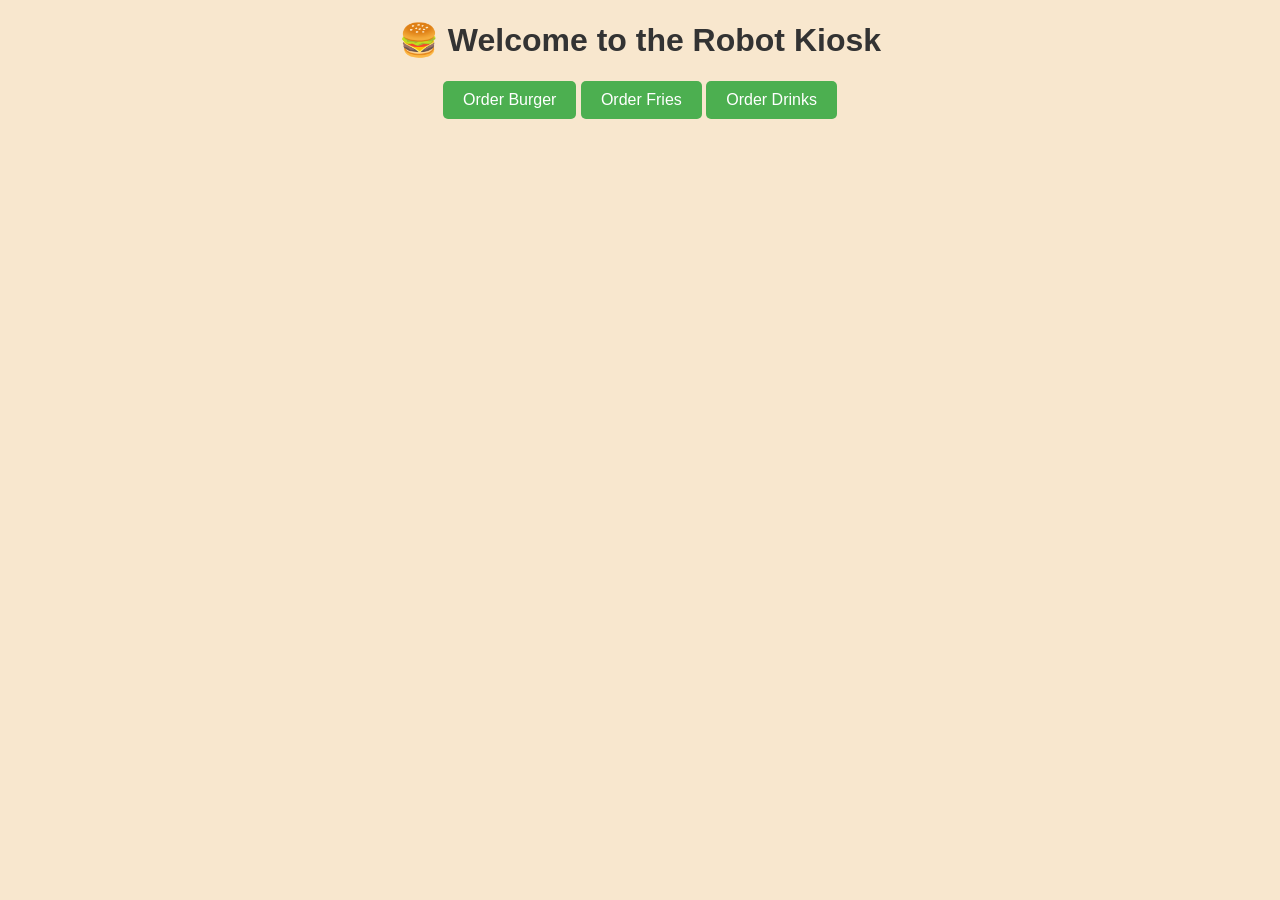
<file: templates/index.html>
<!DOCTYPE html>
<html>
<head>
    <title>Robot Kiosk</title>
    <link rel="stylesheet" href="/static/style.css">
</head>
<body>
    <h1>🍔 Welcome to the Robot Kiosk</h1>
    <form action="/order" method="post">
        <button name="food" value="Burger">Order Burger</button>
        <button name="food" value="Fries">Order Fries</button>
        <button name="food" value="Drinks">Order Drinks</button>
    </form>
</body>
</html>
</file>
<file: static/style.css>
body {
    font-family: Arial, sans-serif;
    text-align: center;

    background-color: #f8e7ce;
    
    background-position: center;
    background-attachment: fixed;
    background-size: auto;

}
        ul {
            list-style-type: none;
            padding-left: 0;
        }

h1 {
    color: #333;
}

form {
    margin-top: 20px;
}

.option {
    margin: 10px 0;
    font-size: 18px;
}

button {
    padding: 10px 20px;
    font-size: 16px;
    border: none;
    background-color: #4CAF50;
    color: white;
    border-radius: 5px;
    cursor: pointer;
}

button:hover {
    background-color: #45a049;
}

/* Centered order complete message page */
.fullscreen-center {
    display: flex;
    justify-content: center;
    align-items: center;
    height: 100vh; /* Full height */
    background-color: #f0f0f0;
}

.message {
    background-color: white;
    padding: 40px 60px;
    border-radius: 12px;
    box-shadow: 0 4px 12px rgba(0, 0, 0, 0.15);
    font-size: 28px;
    color: #333;
    text-align: center;
}

.home-button {
            margin-top: 20px; /* Add this line */
            padding: 10px 20px;
            font-size: 16px;
            border: none;
            background-color: #4CAF50;
            color: white;
            border-radius: 5px;
            text-decoration: none;
            text-align: center;
            display: inline-block;
        }
        .home-button:hover {
            background-color: #45a049;
        }

.thankyou-wrapper {
    display: flex;
    flex-direction: column;
    align-items: center;
}

.card {
    background-color: lightskyblue;
    max-width: 500px;
    margin: 80px auto;
    padding: 40px;
    border-radius: 12px;
    box-shadow: 0 4px 12px rgba(0, 0, 0, 0.15);
    text-align: center;
    font-size: 16px;
}

/*back button */
.card-button-group {
    display: flex;
    justify-content: space-between;
    align-items: flex-end;
    margin-top: 40px;
    position: relative;
}

.back-button {
    position: absolute;
    bottom: 0;
    left: 0;
}


.last-button {
            padding: 10px 20px;
            font-size: 14px;
            border: none;
            background-color: #4CAF50;
            color: white;
            border-radius: 5px;
            text-decoration: none;
            text-align: center;
            display: inline-block;
            justify-content: space-between;
}

.button-group {
    
    justify-content: space-between;
    margin-top: 20px;
}

.admin-container {
    
    background-color: lightskyblue;
    max-width: 100px;
    margin: 80px auto;
    padding: 40px;
    border-radius: 12px;

    max-width: 800px;
    margin: auto;
}

.order-card {
    background-color: white;
    border-radius: 10px;
    padding: 20px;
    margin: 15px 0;
    box-shadow: 0 2px 6px rgba(0, 0, 0, 0.1);
    text-align: left;
}

.order-card p {
    margin: 6px 0;
    font-size: 16px;
    color: #333;
}

.sort-form {
    margin-bottom: 20px;
    text-align: right;
}

.sort-form select {
    padding: 6px 10px;
    font-size: 14px;
    border-radius: 6px;
    border: 1px solid #ccc;
}
</file>
